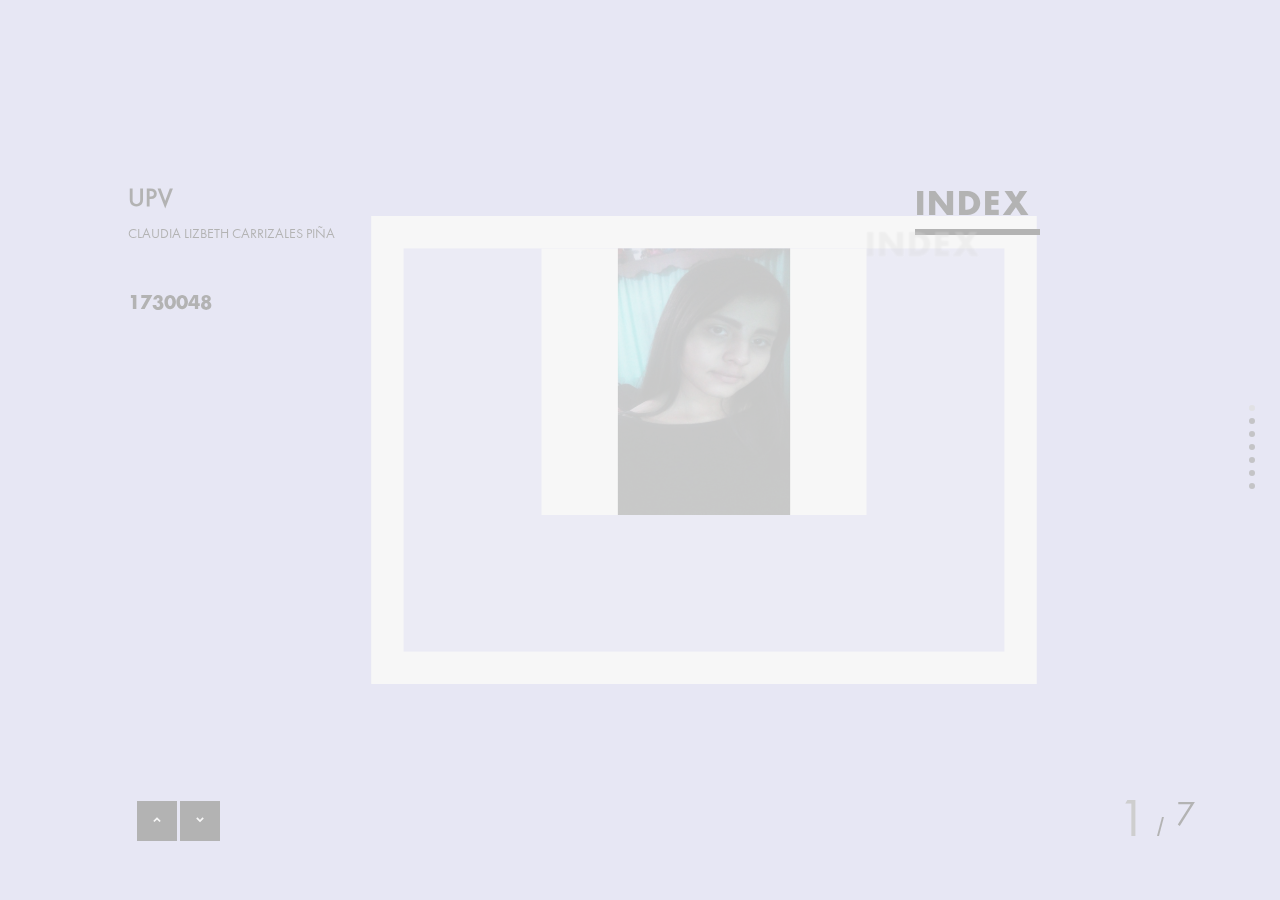
<file: index.html>
<!DOCTYPE HTML>
<html lang="en">
    <head>
        <!--=============== basic  ===============-->
        <meta charset="UTF-8">
        <title>Dogma  - Responsive  Architecture  Template</title>
        <meta name="viewport" content="width=device-width, initial-scale=1.0, minimum-scale=1.0, maximum-scale=1.0, user-scalable=no">
        <meta name="robots" content="index, follow"/>
        <meta name="keywords" content=""/>
        <meta name="description" content=""/>
        <!--=============== css  ===============-->
        <link rel="stylesheet" type="text/css" href="css/font-awesome.min.css">
        <link type="text/css" rel="stylesheet" href="css/reset.css">
        <link rel="stylesheet" type="text/css" href="css/idangerous.swiper.css">
        <link type="text/css" rel="stylesheet" href="css/style.css">
        <!--=============== favicons ===============-->
        <link rel="shortcut icon" href="images/favicon.ico">
    </head>
    <body>
        <div class="loader">
            <div class="tm-loader">
                <div id="circle"></div>
            </div>
        </div>
        <!--================= main start ================-->
        <div id="main">
        	<div class="body-bg"><div class="bg" style="background-color: blue"></div></div>
			<!--=============== wrapper ===============-->
            <div id="wrapper">
                <div class="content-holder" >
                    <div class="content full-height">
						<div class="preview-title">
							<h2>UPV</h2>
							<h3>Claudia Lizbeth Carrizales Piña</h3>
							<h4>1730048</h4>
						</div>
					    <!--=============== slider ===============-->
                        <div class="swiper-container" id="vertical-slider">
                            <div class="swiper-wrapper">
						        <!--=============== 1 ===============-->
                                <div class="swiper-slide">
                                    <div class="slide-title-holder">
                                        <div class="slide-title">
                                            <h3 class="transition">  <span class="title-text"><a class="transition2" target="_blank"> INDEX</a></span>  </h3>
                                        </div>
                                    </div>
                                    <a class="transition2" href="inicio.html"  target="_blank">
									<div class="iframe-holder">
									<div class="iframe-overlay"></div>
                                        <img src="images/yo.jpg" width="500" height="410" alt="">
										<!--<iframe src="images/yo.jpg" width="300" height="400"></iframe>-->
									</div>
                                    </a>
                                </div>
								<!--=============== 2 ===============-->
                                <div class="swiper-slide">
                                    <div class="slide-title-holder">
                                        <div class="slide-title">
										<h3 class="transition">  <span class="title-text"><a class="transition2" href="site/index2.html"  target="_blank"> ACERCA DE MI</a></span>  </h3>
                                        </div>
                                    </div>
									<a class="transition2" href="acercaDeMI.html"  target="_blank">
                                    <div class="iframe-holder">
									<div class="iframe-overlay"></div>
                                        <img src="images/libro.jpg" width="500" height="410" alt="">
										<!--<iframe src="http://www.dogma.kwst.net/site/index2.html"></iframe>-->

									</div>
                                    </a>
                                </div>
								<!--=============== 3 ===============-->
                                <div class="swiper-slide">
								    <div class="slide-title-holder">
                                        <div class="slide-title">
                                           <h3 class="transition">  <span class="title-text"><a class="transition2" href="site/index3.html"  target="_blank"> MI TRABAJO</a></span>  </h3>
                                        </div>
                                    </div>
									<a class="transition2" href="MiTrabajo.html"  target="_blank"><div class="iframe-holder">
									<div class="iframe-overlay"></div>
                                        <img src="images/pc.jpg" width="500" height="410" alt="">
										<!--<iframe src="http://www.dogma.kwst.net/site/index3.html"></iframe>-->

									</div>
                                    </a>
                                </div>
								<!--=============== 4 ===============-->
                                <div class="swiper-slide">
								    <div class="slide-title-holder">
                                        <div class="slide-title">
                                            <h3 class="transition">  <span class="title-text"><a class="transition2" href="site/index4.html"  target="_blank"> SKILLS</a></span>  </h3>
                                        </div>
                                    </div>
									<a class="transition2" href="habilidades.html"  target="_blank"><div class="iframe-holder">
									<div class="iframe-overlay"></div>
										<img src="images/hab.jpg" width="500" height="410" alt="">
									</div>
                                    </a>
                                </div>
								<!--=============== 5 ===============-->
                                <div class="swiper-slide">
								    <div class="slide-title-holder">
                                        <div class="slide-title">
                                           <h3 class="transition">  <span class="title-text"><a class="transition2" href="site/index5.html"  target="_blank"> PORTAFOLIO</a></span>  </h3>
                                        </div>
                                    </div>
									<a class="transition2" href="portafolio.html"  target="_blank"><div class="iframe-holder">
									<div class="iframe-overlay"></div>
                                        <img src="images/portafolio.png" width="500" height="410" alt="">
										

									</div>
                                    </a>
                                </div>
								<!--=============== 6 ===============-->
                                <div class="swiper-slide">
								    <div class="slide-title-holder">
                                        <div class="slide-title">
                                           <h3 class="transition">  <span class="title-text"><a class="transition2" href="site/index6.html"  target="_blank"> MI EQUIPO </a></span>  </h3>
                                        </div>
                                    </div>
									<a class="transition2" href="equipo.html"  target="_blank"><div class="iframe-holder">
									<div class="iframe-overlay"></div>
										<img src="images/equipo.jpg" width="500" height="410" alt="">

									</div>
                                    </a>
                                </div>
								<!--=============== 7 ===============-->
                                <div class="swiper-slide">
								    <div class="slide-title-holder">
                                        <div class="slide-title">
                                           <h3 class="transition">  <span class="title-text"><a class="transition2" href="site/index7.html"  target="_blank">CONTACTO</a></span>  </h3>
                                        </div>
                                    </div>
									<a class="transition2" href="contacto.html"  target="_blank"><div class="iframe-holder">
									<div class="iframe-overlay"></div>
										<img src="images/contacto.jpg" width="500" height="410" alt="">

									</div>
                                    </a>
                                </div>
                            </div>
                            <div class="swiper-nav-holder ver">
                                <a class="swiper-nav arrow-left transition" href="#"><i class="fa fa-chevron-up"></i></a>
                                <a class="swiper-nav  arrow-right transition" href="#"><i class="fa fa-chevron-down"></i></a>
                            </div>
                            <div class="slides-counter">
                                <ul>
                                    <li><span class="presSlidesActive"></span></li>
                                    <li><span class="presSlidesFrom"></span></li>
                                </ul>
                            </div>
                        </div>
                        <div class="pagination"></div>
                    </div>
                </div>
            </div> <!-- wrapper end -->
		 </div>
		<!--=============== scripts  ===============-->
        <script type="text/javascript" src="js/jquery.min.js"></script>
        <script type="text/javascript" src="js/plugins.js"></script>
        <script type="text/javascript" src="js/scripts.js"></script>
    </body>
</html>
</file>
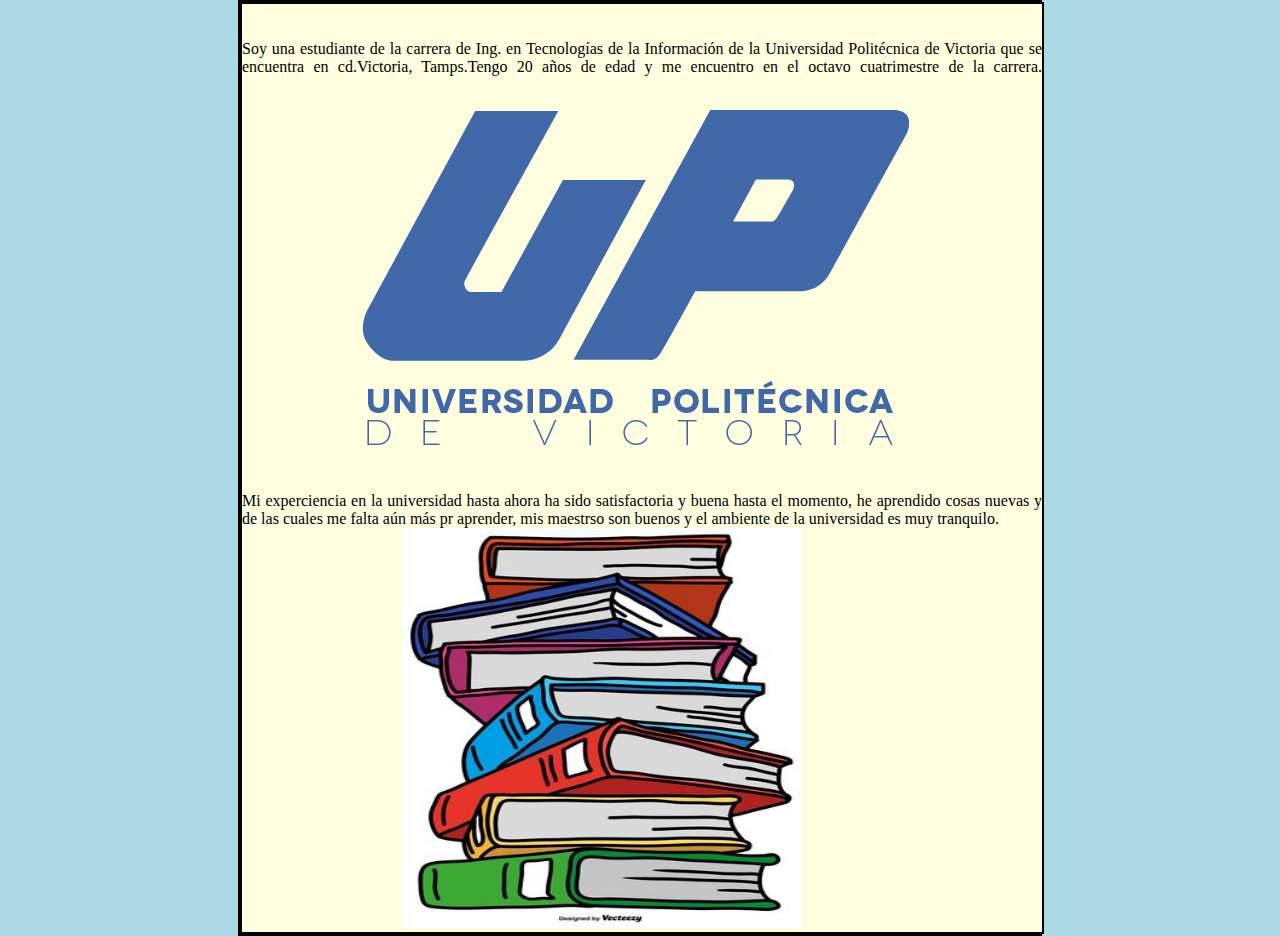
<file: acercaDeMI.html>
<!DOCTYPE html>
<html>
<head>
	<title>ACERCA DE MI</title>
	<link rel="stylesheet" href="css/inicio.css">
	<meta charset="utf-8">
</head>
<body class="aboutme">
	<div class="contenedor">
		<br> <br>
		Soy una estudiante de la carrera de Ing. en Tecnologías de la Información de la Universidad Politécnica de Victoria que se encuentra en cd.Victoria, Tamps.Tengo 20 años de edad y me encuentro en el octavo cuatrimestre de la carrera. 
		<img src="images/UP_Victoria.png" alt="">
		<br>
		Mi experciencia en la universidad hasta ahora ha sido satisfactoria y buena hasta el momento, he aprendido cosas nuevas y de las cuales me falta aún más pr aprender, mis maestrso son buenos y el ambiente de la universidad es muy tranquilo.
		<br> 
		<img src="images/libro.jpg" alt="" height="400" width="400" style="margin-left: 160px;"><br>
	</div>
</body>
</html>
</file>
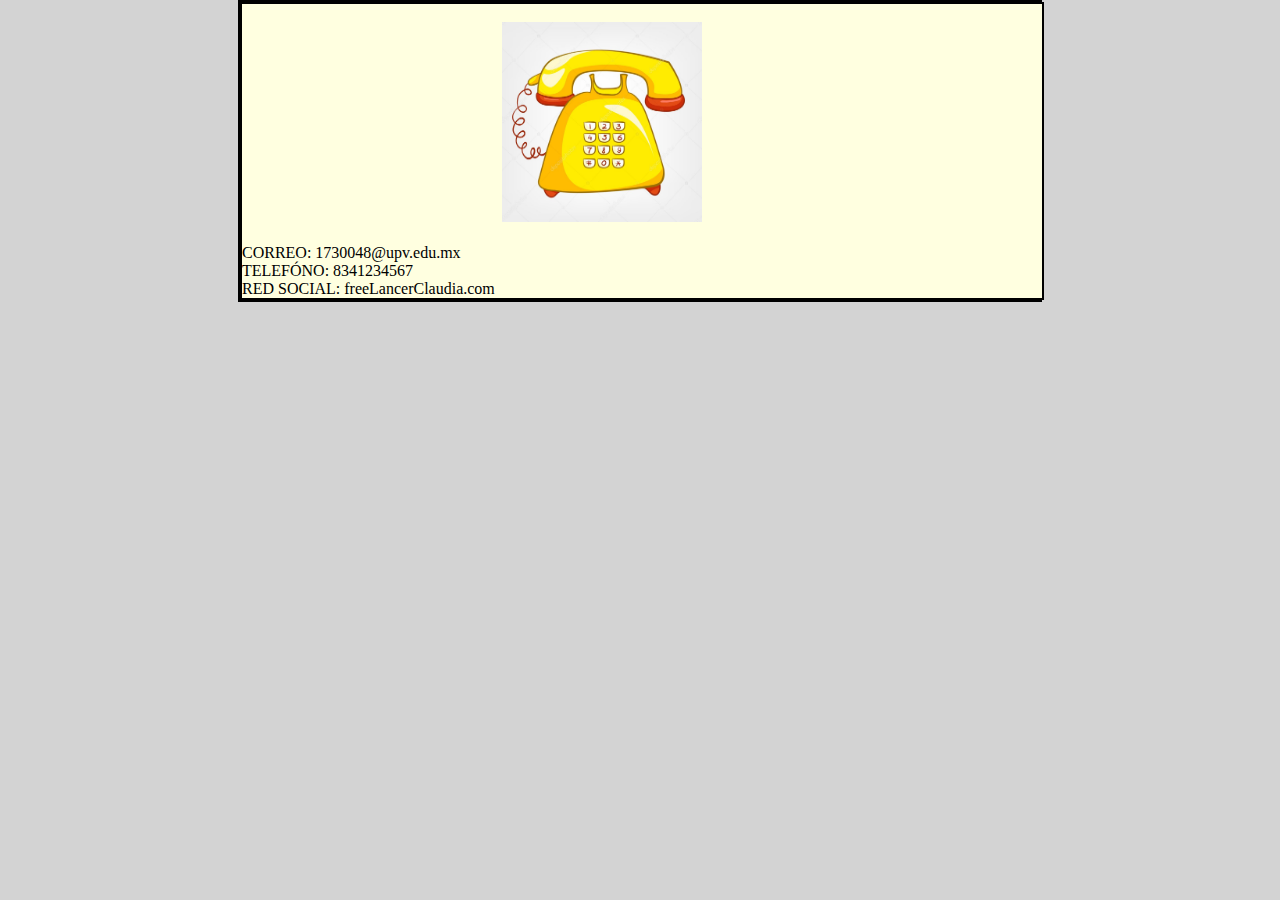
<file: contacto.html>
<!DOCTYPE html>
<html>
<head>
	<title>CONTACTO</title>
	<link rel="stylesheet" href="css/inicio.css">
	<meta charset="utf-8">
</head>
<body class="trabajo">
	<div class="contenedor">
		<br> 
		<img src="images/contacto.jpg" alt="" height="200" width="200" style="margin-left: 260px;">
		<br> <br>
		CORREO: 1730048@upv.edu.mx<br>
		TELEFÓNO: 8341234567 <br>
		RED SOCIAL: freeLancerClaudia.com <br>
	</div>
</body>
</html>
</file>
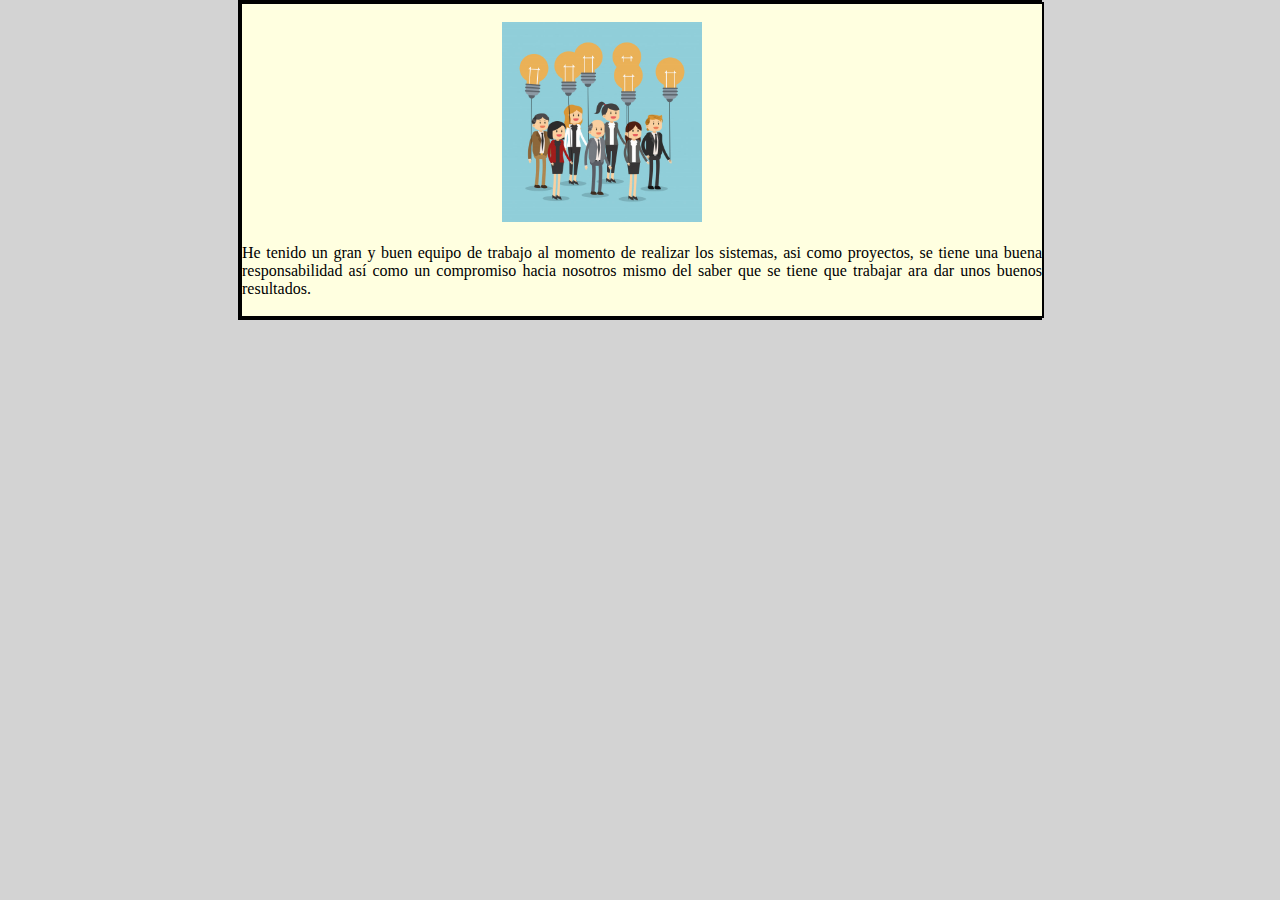
<file: equipo.html>
<!DOCTYPE html>
<html>
<head>
	<title>MI EQUIPO</title>
	<link rel="stylesheet" href="css/inicio.css">
	<meta charset="utf-8">
</head>
<body class="trabajo">
	<div class="contenedor">
		<br> 
		<img src="images/equipo.jpg" alt="" height="200" width="200" style="margin-left: 260px;">
		<br> <br>
		He tenido un gran y buen equipo de trabajo al momento de realizar los sistemas, asi como proyectos, se tiene una buena responsabilidad así como un compromiso hacia nosotros mismo del saber que se tiene que trabajar ara dar unos buenos resultados.
		<br> <br>
	</div>
</body>
</html>
</file>
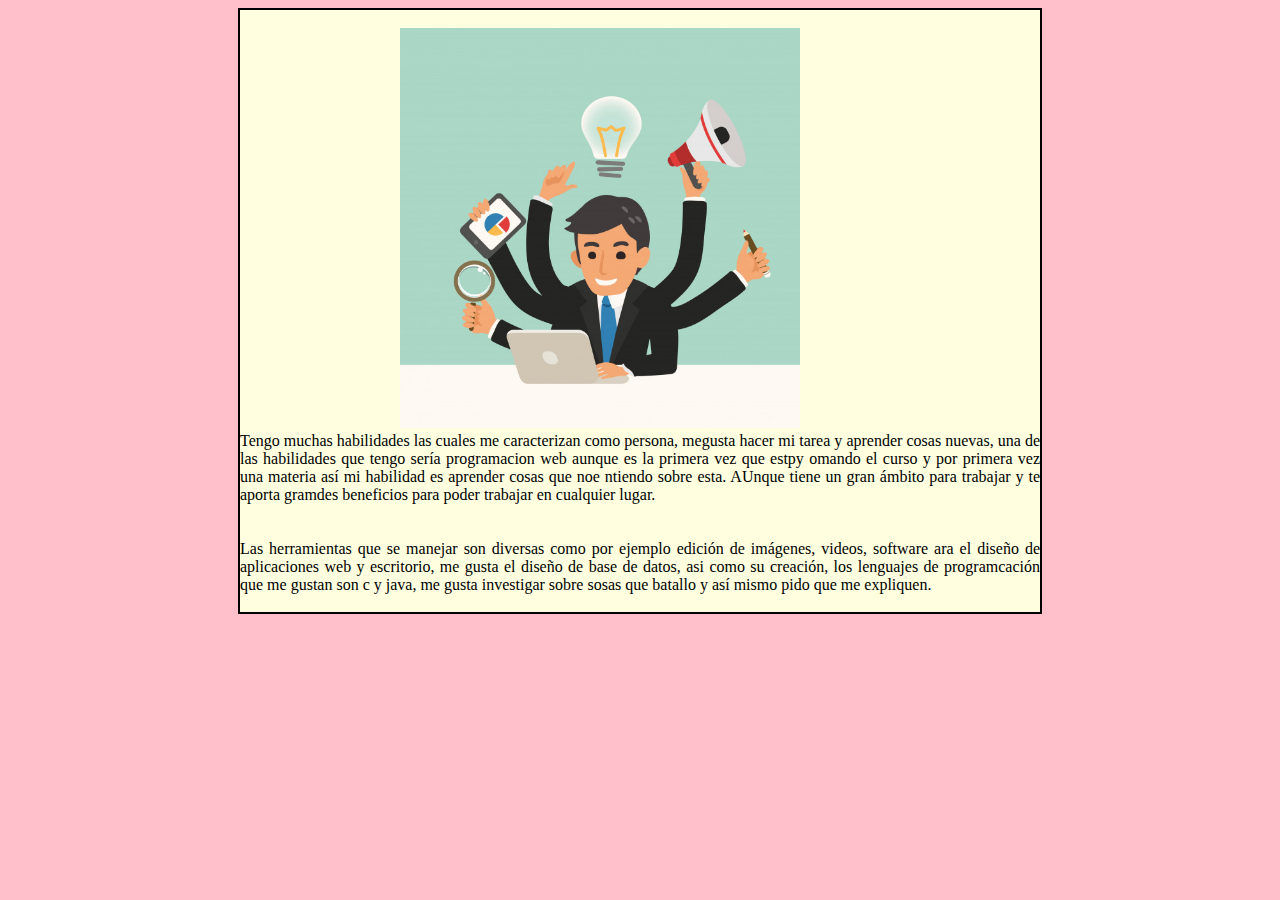
<file: habilidades.html>
<!DOCTYPE html>
<html>
<head>
	<title>HABILIDADES</title>
	<link rel="stylesheet" href="css/inicio.css">
	<meta charset="utf-8">
</head>
<body class="habilidades">
	<div class="contenedor">
		<br> 
		<img src="images/hab.jpg" alt="" height="400" width="400" style="margin-left: 160px;">
		<br>
		Tengo muchas habilidades las cuales me caracterizan como persona, megusta hacer mi tarea y aprender cosas nuevas, una de las habilidades que tengo sería programacion web aunque es la primera vez que estpy omando el curso y por primera vez una materia así mi habilidad es aprender cosas que noe ntiendo sobre esta. AUnque tiene un gran ámbito para trabajar y te aporta gramdes beneficios para poder trabajar en cualquier lugar.
		<br> <br> <br>Las herramientas que se manejar son diversas como por ejemplo edición de imágenes, videos, software ara el diseño de aplicaciones web y escritorio, me gusta el diseño de base de datos, asi como su creación, los lenguajes de programcación que me gustan son c y java, me gusta investigar sobre sosas que batallo y así mismo pido que me expliquen.<br> <br>
	</div>
</body>
</html>
</file>
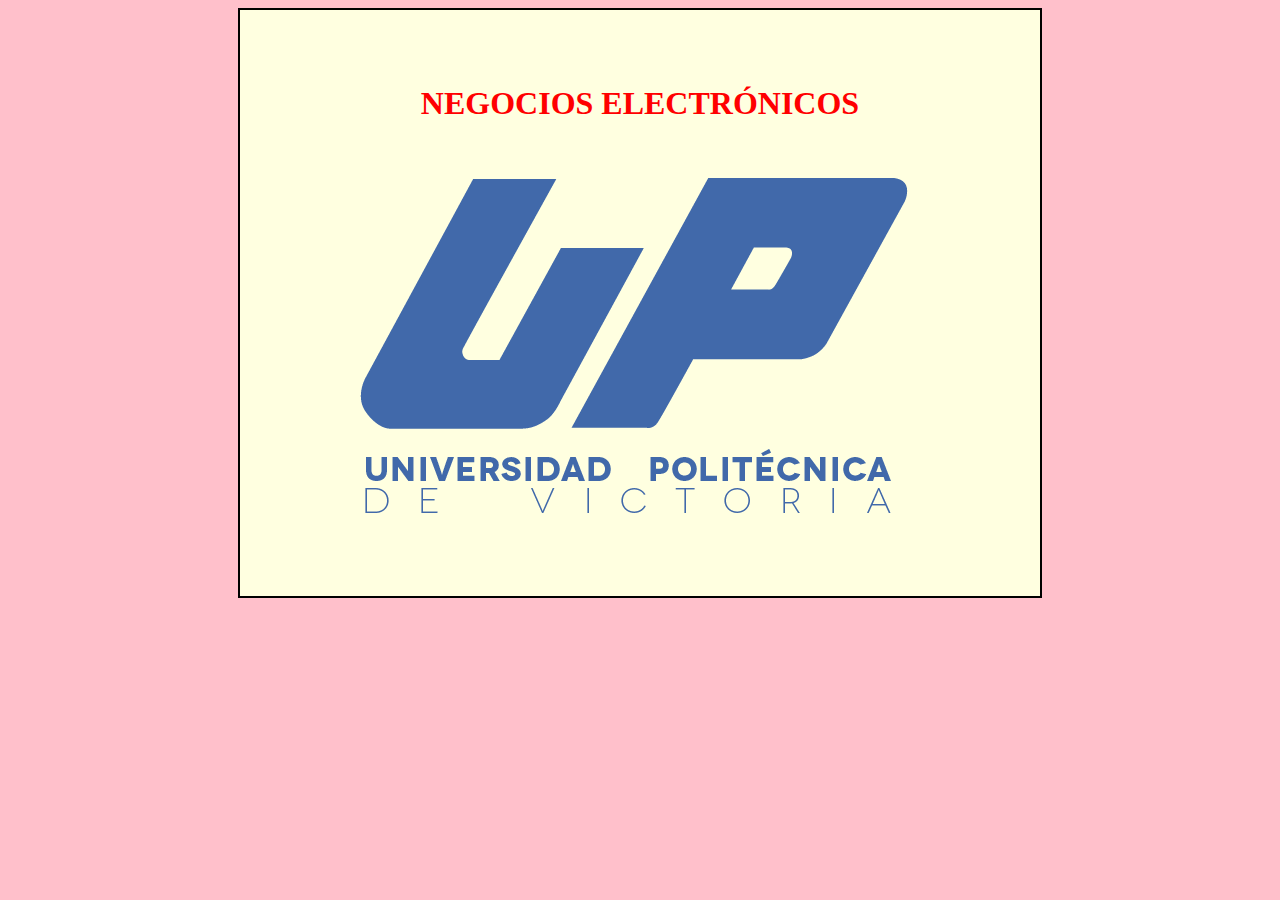
<file: inicio.html>
<!DOCTYPE html>
<html>
<head>
	<title>INDEX</title>
	<link rel="stylesheet" href="css/inicio.css">
	<meta charset="utf-8">
</head>
<body>
	<div class="contenedor">
		<br> <br> <br>
		<h1>NEGOCIOS ELECTRÓNICOS</h1>
		<img src="images/UP_Victoria.png" alt="">
		<br>
		<br> <br>
	</div>
</body>
</html>
</file>
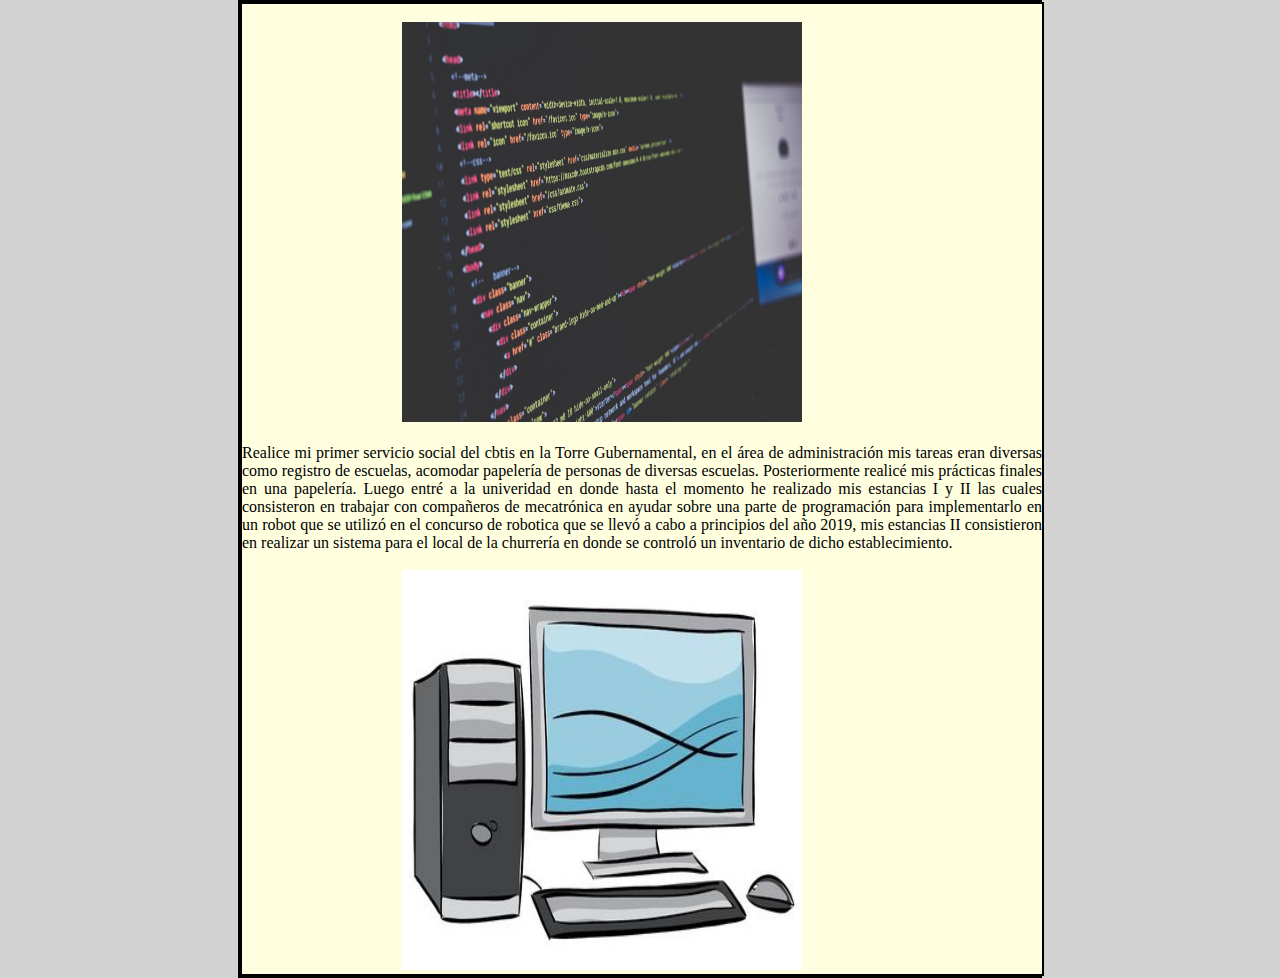
<file: MiTrabajo.html>
<!DOCTYPE html>
<html>
<head>
	<title>MI TRABAJO</title>
	<link rel="stylesheet" href="css/inicio.css">
	<meta charset="utf-8">
</head>
<body class="trabajo">
	<div class="contenedor">
		<br> 
		<img src="images/user.jpeg" alt="" height="400" width="400" style="margin-left: 160px;">
		<br> <br>
		Realice mi primer servicio social del cbtis en la Torre Gubernamental, en el área de administración mis tareas eran diversas como registro de escuelas, acomodar papelería de personas de diversas escuelas. Posteriormente realicé mis prácticas finales en una papelería. Luego entré a la univeridad en donde hasta el momento he realizado mis estancias I y II las cuales consisteron en trabajar con compañeros de mecatrónica en ayudar sobre una parte de programación para implementarlo en un robot que se utilizó en el concurso de robotica que se llevó a cabo a principios del año 2019, mis estancias II consistieron en realizar un sistema para el local de la churrería en donde se controló un inventario de dicho establecimiento.
		<br> <br>
		<img src="images/pc.jpg" alt="" height="400" width="400" style="margin-left: 160px;">
		<br>
	</div>
</body>
</html>
</file>
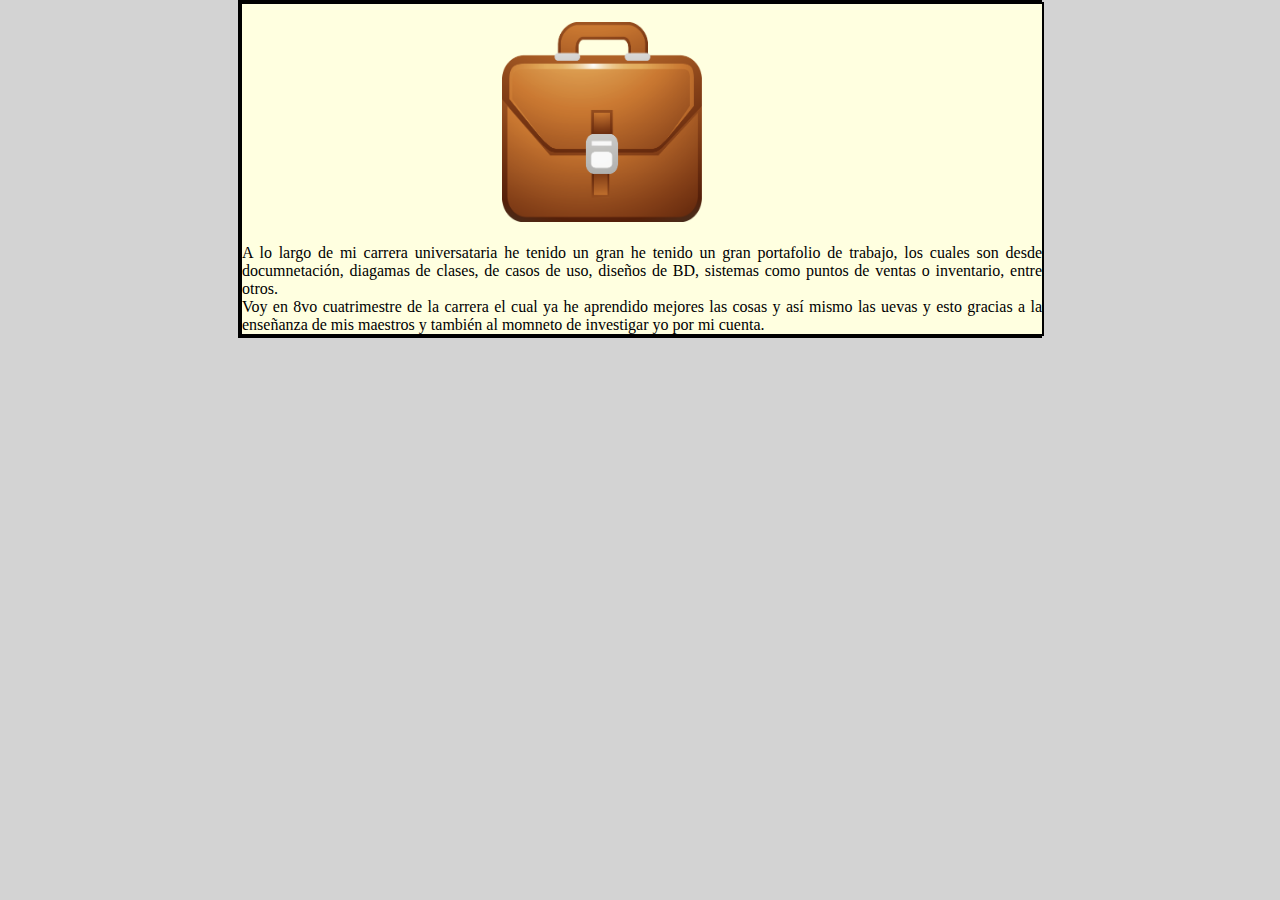
<file: portafolio.html>
<!DOCTYPE html>
<html>
<head>
	<title>PORTAFOLIO</title>
	<link rel="stylesheet" href="css/inicio.css">
	<meta charset="utf-8">
</head>
<body class="trabajo">
	<div class="contenedor">
		<br> 
		<img src="images/portafolio.png" alt="" height="200" width="200" style="margin-left: 260px;">
		<br> <br>
		A lo largo de mi carrera universataria he tenido un gran he tenido un gran portafolio de trabajo, los cuales son desde documnetación, diagamas de clases, de casos de uso, diseños de BD, sistemas como puntos de ventas o inventario, entre otros. 
		<br> Voy en 8vo cuatrimestre de la carrera el cual ya he aprendido mejores las cosas y así mismo las uevas y esto gracias a la enseñanza de mis maestros y también al momneto de investigar yo por mi cuenta.<br>
	</div>
</body>
</html>
</file>
<file: css/style.css>
@charset "utf-8";
/*======================================

 [ -Main Stylesheet-
  Theme: Montage Preview 
  Version: 1.0
  Last change: 17/01/2015 ]
 
*/

/*-------------Import fonts ---------------------------------------*/
@font-face {
	font-family:'FuturaPT-Book';
	src: url('../fonts/FuturaPT-Book_gdi.eot');
	src: url('../fonts/FuturaPT-Book_gdi.eot?#iefix') format('embedded-opentype'),
		url('../fonts/FuturaPT-Book_gdi.woff') format('woff'),
		url('../fonts/FuturaPT-Book_gdi.ttf') format('truetype'),
		url('../fonts/FuturaPT-Book_gdi.svg#FuturaPT-Book') format('svg');
}
@font-face {
	font-family:'futurastd-bold';
	src: url('../fonts/futurastd-bold.eot');
	src: url('../fonts/futurastd-bold.eot?#iefix') format('embedded-opentype'),
		url('../fonts/futurastd-bold.woff') format('woff'),
		url('../fonts/futurastd-bold.ttf') format('truetype'),
		url('../fonts/futurastd-bold.svg#FuturaPT-Book') format('svg');
}
/*-------------General Style---------------------------------------*/
html{
	overflow-x:hidden !important;
	height:100%;
}
body{
	background-color: lightblue;
	margin: 0;
	padding: 0;
	font-family: 'FuturaPT-Book';
	font-size: 12px;
	color: #000;
	background:#f4f4f4;
	height:100%;
	text-align:center;
}
@-o-viewport {width: device-width;}
@-ms-viewport {width: device-width;}
@viewport {width: device-width;}
 
/*--------------Typography--------------------------------------*/
 
h2 {
	font-size: 2.2em;
	font-weight: 800;
	text-transform: uppercase;
}
h3 {
	font-size: 1.2em;
	font-weight: 200;
	text-transform: uppercase;
}
 

/* ---------Content Styles--------------------------------------*/
.loader {
	position:fixed;
	top:50% !important;
	left:50%;
	width:50px;
	height:50px;
	z-index:100;
	margin-left:-25px;
}
.tm-loader,
.tm-loader #circle{
	width: 50px;
	height: 50px;
	-webkit-border-radius: 50%;
	-moz-border-radius: 50%;
	border-radius: 50%;
	background: none;
	-webkit-transform-origin: center center;
	    -ms-transform-origin: center center;
	    	transform-origin: center center;
}
.tm-loader {
	width: 50px;
	height: 50px;
	margin: -25px 0 0 -25px;
	position: absolute;
	top: 50%;
	left: 50%;
	-webkit-animation:preloader-outer 1.5s ease infinite;
	   -moz-animation:preloader-outer 1.5s ease infinite;
	     -o-animation:preloader-outer 1.5s ease infinite;
	        animation:preloader-outer 1.5s ease infinite;
}
.tm-loader #circle{
	-webkit-animation:preloader 3s ease infinite;
	   -moz-animation:preloader 3s ease infinite;
	     -o-animation:preloader 3s ease infinite;
	        animation:preloader 3s ease infinite;
}
.tm-loader #circle{
	border: 2px solid  #ccc;
}
.tm-loader #circle   {
	border-bottom: 2px solid #000;
}

@-webkit-keyframes preloader-outer{
	from { opacity: 1;	-webkit-transform: rotate( 0deg ); }
	to	 { opacity: 1;	-webkit-transform: rotate( 360deg ); }
}
@keyframes preloader-outer{
	from { opacity: 1;	transform: rotate( 0deg ); }
	to	 { opacity: 1;	transform: rotate( 360deg ); }
}
@-webkit-keyframes preloader{
	0% { opacity: 0.3; }
	50%	 { opacity: 1; }
	100% { opacity: 0.3; }
}
@keyframes preloader{
	0% { opacity: 0.3; }
	50%	 { opacity: 1; }
	100% { opacity: 0.3; }
}
#main{
	height:100%;
	width:100%;
	position:absolute;
	top:0;
	left:0;
	opacity:0;
	z-index:2;
}
#wrapper{
	height:100%; 
	margin-left:0;
	vertical-align:top; 
	position: absolute; 
	left:0; 
	top:0; 
	right:0;
	z-index:2;
 
}
.content-holder{
	vertical-align: top;
	position: absolute;
	left: 0;
	top: 0;
	right: 0;
	z-index: 2;
	height: 100%;
}
.container{
	max-width: 900px;
	width:100%;
	margin:0 auto;
	position: relative; 
	z-index:2;
}
.content {
	float:left;
	width:100%;
	position:relative;
	z-index:2;
 
}
.full-height {
	height:100%;
} 
.preview-title {
	position:absolute;
	top:20%;
	left:10%;
	text-align:left;
	z-index:100;
}
.preview-title h3 {
	margin-top:10px;
}
.preview-title h4 {
	font-family:'futurastd-bold';
	text-transform:uppercase;
	margin-top:50px;
	font-size: 18px;
	}
.iframe-holder {
	position:relative;
	float:right;
	right:5%;
	top:10%;
	width:80%;
	height:80%;
	visibility: visible;
	-webkit-transform:scale(0.65);
	-moz-transform: scale(0.65);
	-o-transform: scale(0.65);
	-ms-transform:  scale(0.65);
	transform:  scale(0.65);
	border:50px solid #fff;
}
.iframe-overlay {
	position:absolute;
	top:0;
	left:0;
	width:100%;
	height:100%;
	z-index:2;
	background:#fff;
	opacity:0.3;
}
.iframe-holder  iframe{
	width:100%;
	height:100%;
	position:relative;
	z-index:1;
}
.swiper-nav-holder {
	position: absolute;
	left:10%;
	top:80%;
	width: 100px;
	height: 40px;
	margin-top:80px;
	line-height: 36px;
}
.swiper-nav  {
	display:inline-block;
	width: 40px;
	height: 40px;
	color:#fff;
	position:relative;
	z-index: 14;
	font-size:8px;
	background:#000;
}
.swiper-nav:hover {
	background:#fff;
}
.slide-title-holder {
	position:absolute;
	top:30%;
	width:100%;
	z-index:10;
}
.slide-title {
	max-width:800px;
	margin:-20px auto;
}
.slide-title h3{
	position:relative;
	opacity:0;
	top:50px;
	float:right;
}
.swiper-slide-active   .slide-title h3{
	opacity:1;
	top:0;
	-webkit-transition: 1s 0.5s;
	transition: 1s 0.5s;
}
.slide-title h3 {
	padding:6px 10px 6px 0;
	margin-top:-70px;
	font-family:'futurastd-bold';
	text-transform:uppercase; 
	font-size: 32px;
	letter-spacing:2px;
	position:relative;
	display:inline-table;
	text-shadow: -50px 41px 2px rgba(150, 150, 150, 0.32);
}
.slide-title h3 span {
	float:left;
	width:100%;
}
.slide-title h3:before  {
	 content:'';
	 position:absolute;
	 bottom:-5px;
	 background:#000;
	 width:0;
	 height:6px;
	 left:0;
	-webkit-transition: 1s 1.3s;
	transition: 1s 1.3s;
}
 
 
.swiper-slide-active   .slide-title h3:before   {
	width:100%;	
}
 
.slide-title a { 
	color:#000;
}

.swiper-container  , #horizontal-gallery {
	float:left;
	width: 100%;
	height: 100%;
}
.slides-counter {
	position:absolute;
	bottom:60px;
	right:80px;
	z-index:20;
}
.slides-counter li {
	display:inline-block;
	font-size:34px;
	position:relative;
	font-weight: 100;
	text-transform:uppercase;
	margin-left:20px;
	width:30px;
	height:30px;
}
.slides-counter li:last-child:before {
	content:'/';
	font-size:25px;
	position:absolute;
	font-family: Arial, Helvetica, sans-serif;
	right:100%;
	margin-right:6px;
	top:10px;
}
.presSlidesFrom {
	position:relative;
	top:-10px;
}
.presSlidesActive {
	color:#666;
	font-size:54px;
}
.slides-counter.black-colr    {
	width:140px;
	height:40px;
	font-size:14px;
}
.slides-counter.black-colr li {
	font-size:16px;
	color:#000  !important;
	margin-left:10px;
}
.slides-counter.black-colr li:last-child:before {
	font-size:15px;
	color:#000  !important;
	position:absolute;
	margin-right:8px;
	top:0;
}
.slides-counter.black-colr .presSlidesFrom {
	position:relative;
	top:-4px;
}
.slides-counter.black-colr .presSlidesActive {
	color:#000;
	font-size:24px;
}
.body-bg {
	position:fixed;
	top:0;
	left:0;
	width:100%;
	height:100%;
	z-index:1;
	opacity:0.2;
 
}
.bg {
	position:absolute;
	top:0;
	left:0;
	width:100%;
	height:100%;
	background-size: cover;
	background-attachment: scroll  ;
	background-position: center  ;
	background-repeat:repeat;
	background-origin: content-box;
}
/*------ css-animation - ------------------------------------------------*/
.transition{
	-webkit-transition: all 500ms linear;
    -moz-transition: all 500ms linear;
    -o-transition: all 500ms linear;
    -ms-transition: all 500ms linear;
    transition: all 500ms linear;
}
 
/*------  Responsive ------------------------------------------------------*/
@media only screen and  (max-width: 736px) {
.preview-title {
 
	top:10%;
 
}
.swiper-nav-holder {
	left:10%;
	top:90%;

	margin-top:0;
	margin-left:0;

}
.slide-title-holder {
 
	top:60%;
 
}
.slide-title h3{
	float: none;
}
.slide-title h3 {
	margin-top:20px;
	font-size: 22px;
	text-shadow: none;
}
.slide-title h3:before {
	display:none;
}
.slide-title h3 a {
	color:#000;
}
}
</file>
<file: css/inicio.css>
.contenedor{
	border-radius: 0%;
    width: 800px;
    margin: auto;
    border: black 2px solid;
    background-color: lightyellow;
    text-align: justify;
}

body{
	background-color: pink;
}

h1{
	text-align: center;
	color: red;
}

.aboutme{
	border-radius: 0%;
    width: 800px;
    margin: auto;
    border: black 2px solid;
    background-color: lightblue;
    text-align: justify;
}

.trabajo{
	border-radius: 0%;
    width: 800px;
    margin: auto;
    border: black 2px solid;
    background-color: lightgrey;
    text-align: justify;
}
</file>
